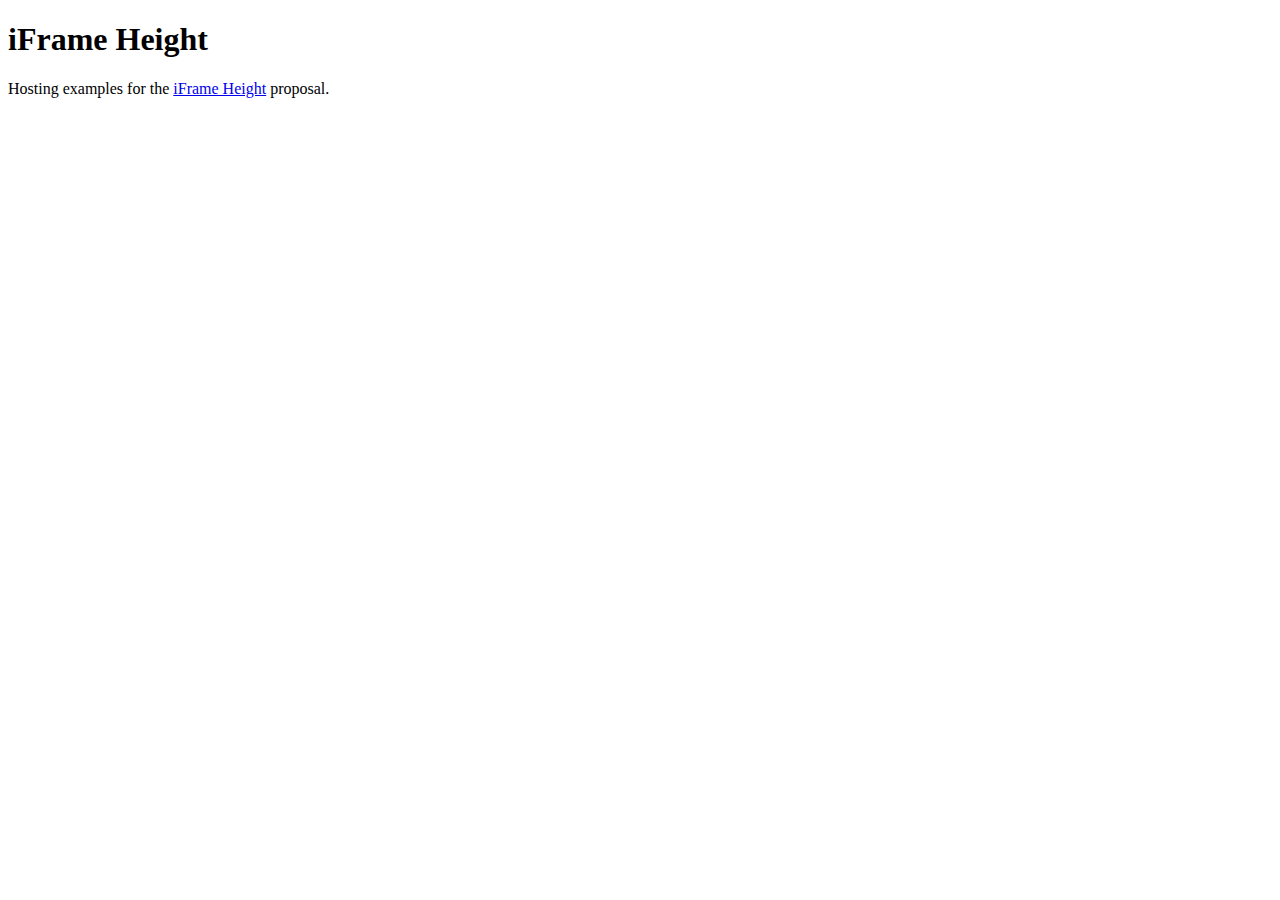
<file: index.html>
<!DOCTYPE html>
<html lang="en-GB" xml:lang="en-GB" xmlns="http://www.w3.org/1999/xhtml">
<head>
	<meta charset="UTF-8" />
	<title>iFrame Height</title>
</head>
<body>

	<h1>iFrame Height</h1>
	<p>Hosting examples for the <a href="https://github.com/craigfrancis/iframe-height">iFrame Height</a> proposal.</p>

</body>
</html>
</file>
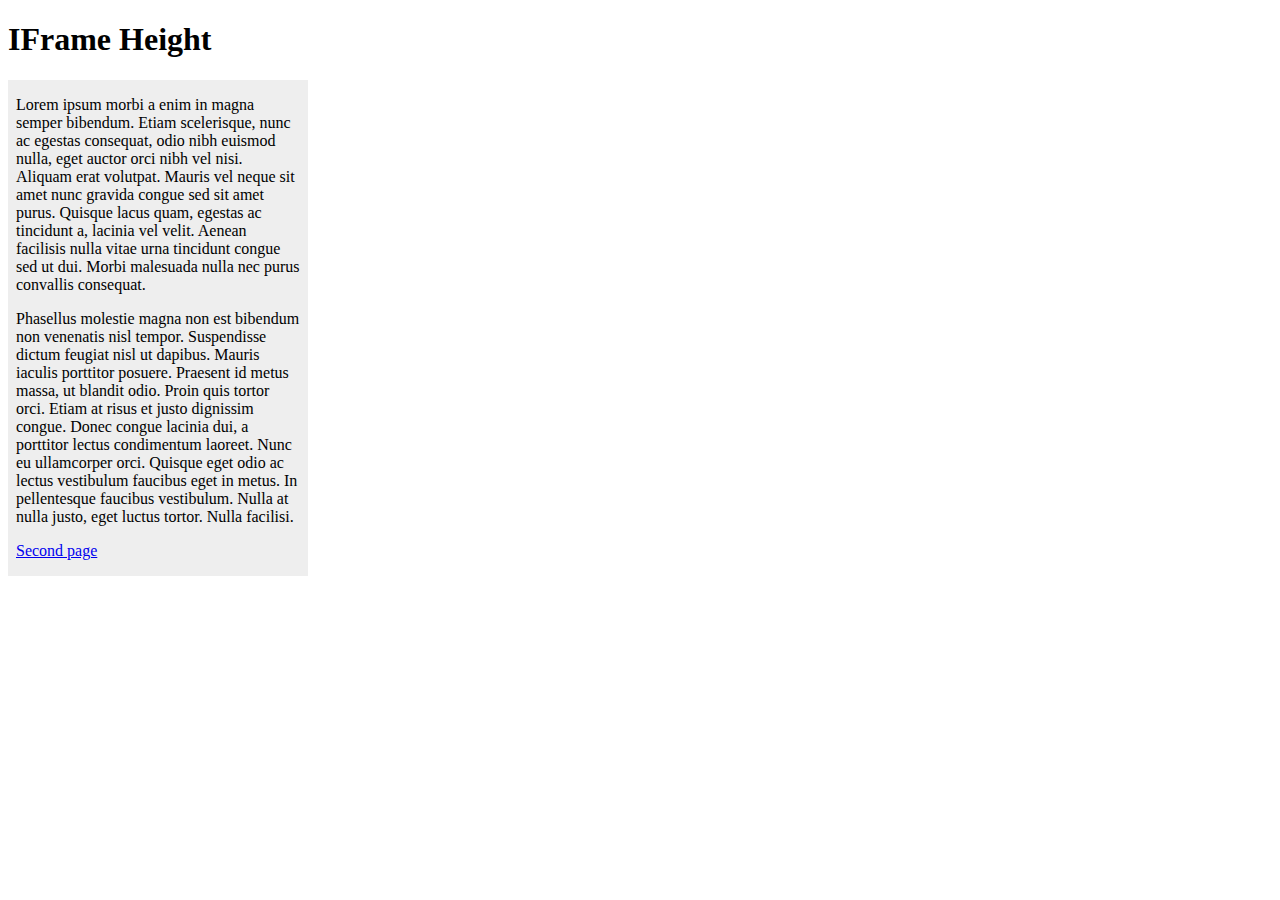
<file: example/index.html>
<!DOCTYPE html>
<html lang="en">
<head>
	<meta charset="UTF-8" />
	<title>IFrame</title>
	<link rel="stylesheet" type="text/css" href="./style.css" />
</head>
<body>

	<h1>IFrame Height</h1>
	<iframe src="./framed.html" id="iframe"></iframe>

	<!-- <script src="./size-cross-origin-parent.js"></script> -->

	<script src="./size-same-origin.js" async="async"></script>
	<script src="../a/analytics.js" async="async"></script>

</body>
</html>
</file>
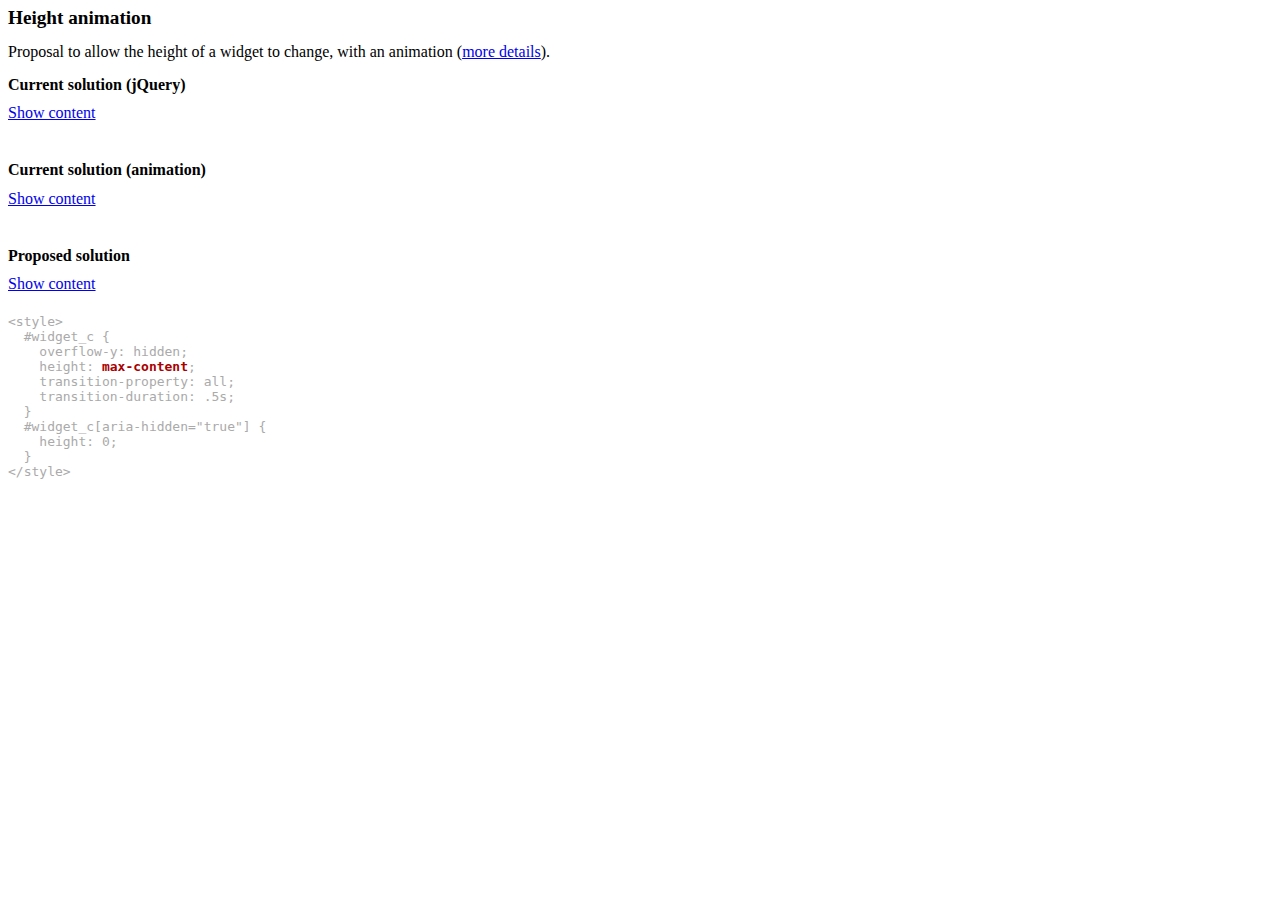
<file: additional/height-animation/index.html>
<!DOCTYPE html>
<html lang="en-GB" xml:lang="en-GB" xmlns="http://www.w3.org/1999/xhtml">
<head>
	<meta charset="UTF-8" />
	<title>Height animation</title>
	<style>
		h1, h2 {
			font-size: 1.2em;
			line-height: 1em;
			margin: 0 0 0.2em 0;
		}
		h2 {
			font-size: 1em;
		}
		div.example {
			margin: 0 0 2em 0;
		}
		div.code {
			margin: 1em 0 0 0;
			font-family: monospace;
			color: #AAA;
		}
		div.code strong {
			color: #A00;
		}
		.toggle {
			margin: 0;
			padding: 0.5em 0;
		}
		.widget > div {
			border: 1px solid #AAA;
			padding: 0.5em;
			max-width: 30em;
		}
		.widget > div p {
			margin: 0;
		}
	</style>
</head>
<body>


	<h1>Height animation</h1>
	<p>Proposal to allow the height of a widget to change, with an animation (<a href="https://github.com/craigfrancis/iframe-height">more details</a>).</p>


	<!-- ########## -->


		<h2>Current solution (jQuery)</h2>
		<div class="example">

			<p class="toggle"><a href="#widget_a">Show content</a></p>
			<div class="widget" id="widget_a">
				<div>
					<p>Lorem ipsum dolor sit amet, consectetur adipisicing elit, sed do eiusmod tempor incididunt ut labore et dolore magna aliqua. Ut enim ad minim veniam, quis nostrud exercitation ullamco laboris nisi ut aliquip ex ea commodo consequat. Duis aute irure dolor in reprehenderit in voluptate velit esse cillum dolore eu fugiat nulla pariatur. Excepteur sint occaecat cupidatat non proident, sunt in culpa qui officia deserunt mollit anim id est laborum.</p>
				</div>
			</div>

			<script src="../../a/jquery-1.12.2.min.js"></script>
			<script>

				$(function() {
						$('#widget_a').hide();
						$('a[href="#widget_a"]').click(function(e) {
								$('#widget_a').slideToggle();
								e.preventDefault();
							});
					});

			</script>

		</div>


	<!-- ########## -->


		<h2>Current solution (animation)</h2>
		<div class="example">

			<p class="toggle"><a href="#widget_b" data-toggle-hidden="Hide content">Show content</a></p>
			<div class="widget" id="widget_b">
				<div>
					<p>Lorem ipsum dolor sit amet, consectetur adipisicing elit, sed do eiusmod tempor incididunt ut labore et dolore magna aliqua. Ut enim ad minim veniam, quis nostrud exercitation ullamco laboris nisi ut aliquip ex ea commodo consequat. Duis aute irure dolor in reprehenderit in voluptate velit esse cillum dolore eu fugiat nulla pariatur. Excepteur sint occaecat cupidatat non proident, sunt in culpa qui officia deserunt mollit anim id est laborum.</p>
				</div>
			</div>

			<style>
				#widget_b {
					overflow-y: hidden;
					max-height: 90px; /* Whoops, this is a bit too small */
					transition-property: all;
					transition-duration: .5s;
				}
				#widget_b[aria-hidden="true"] {
					max-height: 0;
				}
			</style>

		</div>


	<!-- ########## -->


		<h2>Proposed solution</h2>
		<div class="example">

			<p class="toggle"><a href="#widget_c" data-toggle-hidden="Hide content">Show content</a></p>
			<div class="widget" id="widget_c">
				<div>
					<p>Lorem ipsum dolor sit amet, consectetur adipisicing elit, sed do eiusmod tempor incididunt ut labore et dolore magna aliqua. Ut enim ad minim veniam, quis nostrud exercitation ullamco laboris nisi ut aliquip ex ea commodo consequat. Duis aute irure dolor in reprehenderit in voluptate velit esse cillum dolore eu fugiat nulla pariatur. Excepteur sint occaecat cupidatat non proident, sunt in culpa qui officia deserunt mollit anim id est laborum.</p>
				</div>
			</div>

			<style>
				#widget_c {
					overflow-y: hidden;
					height: max-content;
					transition-property: all;
					transition-duration: .5s;
				}
				#widget_c[aria-hidden="true"] {
					height: 0;
				}
			</style>

			<div class="code">
				&lt;style&gt;<br />
				&#xA0;&#xA0;#widget_c {<br />
				&#xA0;&#xA0;&#xA0;&#xA0;overflow-y: hidden;<br />
				&#xA0;&#xA0;&#xA0;&#xA0;height: <strong>max-content</strong>;<br />
				&#xA0;&#xA0;&#xA0;&#xA0;transition-property: all;<br />
				&#xA0;&#xA0;&#xA0;&#xA0;transition-duration: .5s;<br />
				&#xA0;&#xA0;}<br />
				&#xA0;&#xA0;#widget_c[aria-hidden="true"] {<br />
				&#xA0;&#xA0;&#xA0;&#xA0;height: 0;<br />
				&#xA0;&#xA0;}<br />
				&lt;/style&gt;
			</div>

		</div>


	<script src="./toggle.js" async="async"></script>
	<script src="../../a/analytics.js" async="async"></script>

</body>
</html>
</file>
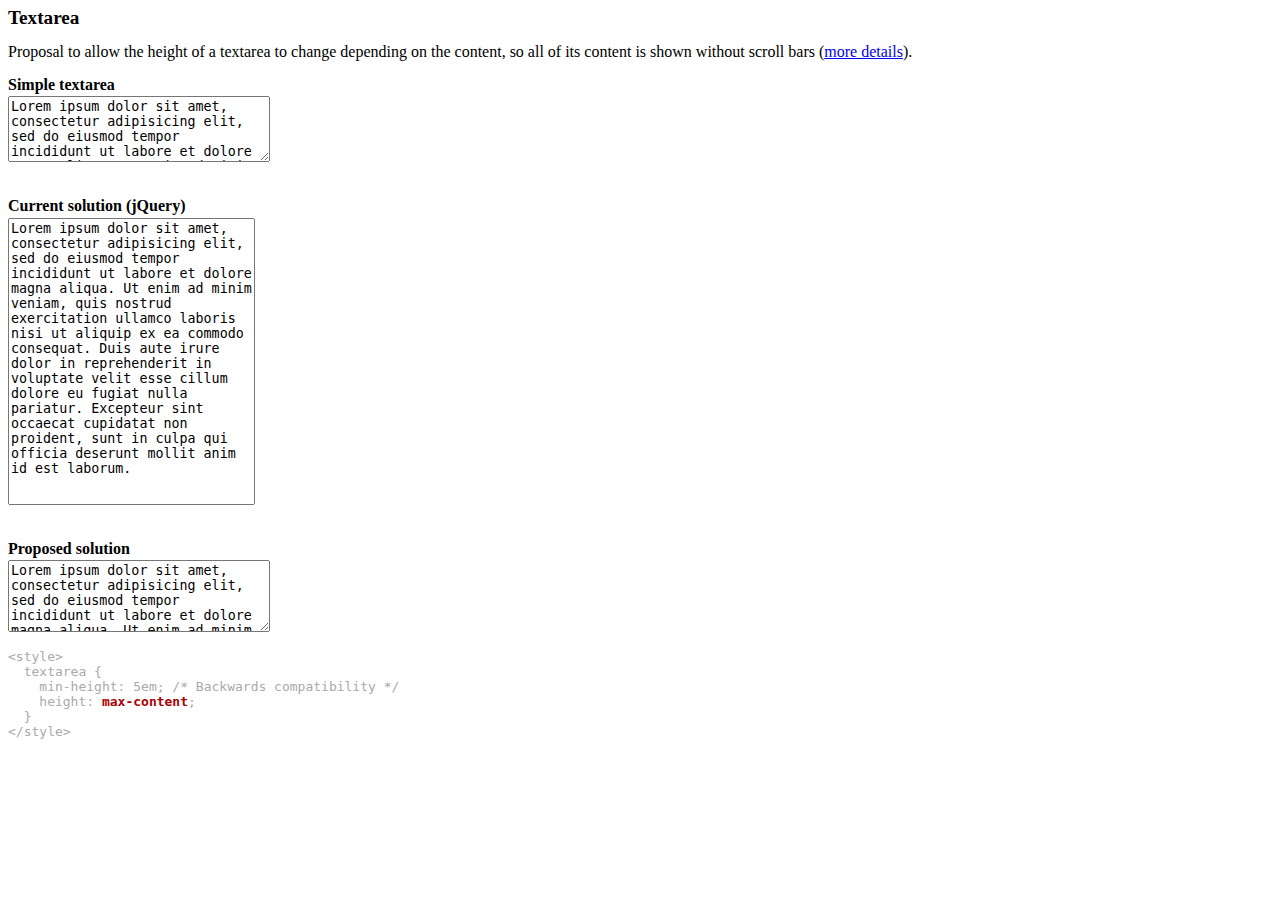
<file: additional/textarea/index.html>
<!DOCTYPE html>
<html lang="en-GB" xml:lang="en-GB" xmlns="http://www.w3.org/1999/xhtml">
<head>
	<meta charset="UTF-8" />
	<title>Textarea</title>
	<style>
		h1, h2 {
			font-size: 1.2em;
			line-height: 1em;
			margin: 0 0 0.2em 0;
		}
		h2 {
			font-size: 1em;
		}
		div.example {
			margin: 0 0 2em 0;
		}
		div.code {
			margin: 1em 0 0 0;
			font-family: monospace;
			color: #AAA;
		}
		div.code strong {
			color: #A00;
		}
	</style>
</head>
<body>


	<h1>Textarea</h1>
	<p>Proposal to allow the height of a textarea to change depending on the content, so all of its content is shown without scroll bars (<a href="https://github.com/craigfrancis/iframe-height">more details</a>).</p>


	<!-- ########## -->


		<h2>Simple textarea</h2>
		<div class="example">

			<textarea id="textarea_a" rows="4" cols="30">Lorem ipsum dolor sit amet, consectetur adipisicing elit, sed do eiusmod tempor incididunt ut labore et dolore magna aliqua. Ut enim ad minim veniam, quis nostrud exercitation ullamco laboris nisi ut aliquip ex ea commodo consequat. Duis aute irure dolor in reprehenderit in voluptate velit esse cillum dolore eu fugiat nulla pariatur. Excepteur sint occaecat cupidatat non proident, sunt in culpa qui officia deserunt mollit anim id est laborum.</textarea>

		</div>

		<h2>Current solution (jQuery)</h2>
		<div class="example">

			<textarea id="textarea_b" rows="4" cols="30">Lorem ipsum dolor sit amet, consectetur adipisicing elit, sed do eiusmod tempor incididunt ut labore et dolore magna aliqua. Ut enim ad minim veniam, quis nostrud exercitation ullamco laboris nisi ut aliquip ex ea commodo consequat. Duis aute irure dolor in reprehenderit in voluptate velit esse cillum dolore eu fugiat nulla pariatur. Excepteur sint occaecat cupidatat non proident, sunt in culpa qui officia deserunt mollit anim id est laborum.</textarea>

			<script src="../../a/jquery-1.12.2.min.js"></script>
			<script src="./jquery.autoresize.js"></script>
			<script>

				$(function() {
						$('#textarea_b').autoResize();
					});

			</script>

		</div>


	<!-- ########## -->


		<h2>Proposed solution</h2>
		<div class="example">

			<textarea id="textarea_c" rows="4" cols="30">Lorem ipsum dolor sit amet, consectetur adipisicing elit, sed do eiusmod tempor incididunt ut labore et dolore magna aliqua. Ut enim ad minim veniam, quis nostrud exercitation ullamco laboris nisi ut aliquip ex ea commodo consequat. Duis aute irure dolor in reprehenderit in voluptate velit esse cillum dolore eu fugiat nulla pariatur. Excepteur sint occaecat cupidatat non proident, sunt in culpa qui officia deserunt mollit anim id est laborum.</textarea>

			<style>
				#textarea_c {
					min-height: 5em; /* Backwards compatibility */
					height: max-content;
				}
			</style>

			<div class="code">
				&lt;style&gt;<br />
				&#xA0;&#xA0;textarea {<br />
				&#xA0;&#xA0;&#xA0;&#xA0;min-height: 5em; /* Backwards compatibility */<br />
				&#xA0;&#xA0;&#xA0;&#xA0;height: <strong>max-content</strong>;<br />
				&#xA0;&#xA0;}<br />
				&lt;/style&gt;
			</div>

		</div>


	<script src="../../a/analytics.js" async="async"></script>

</body>
</html>
</file>
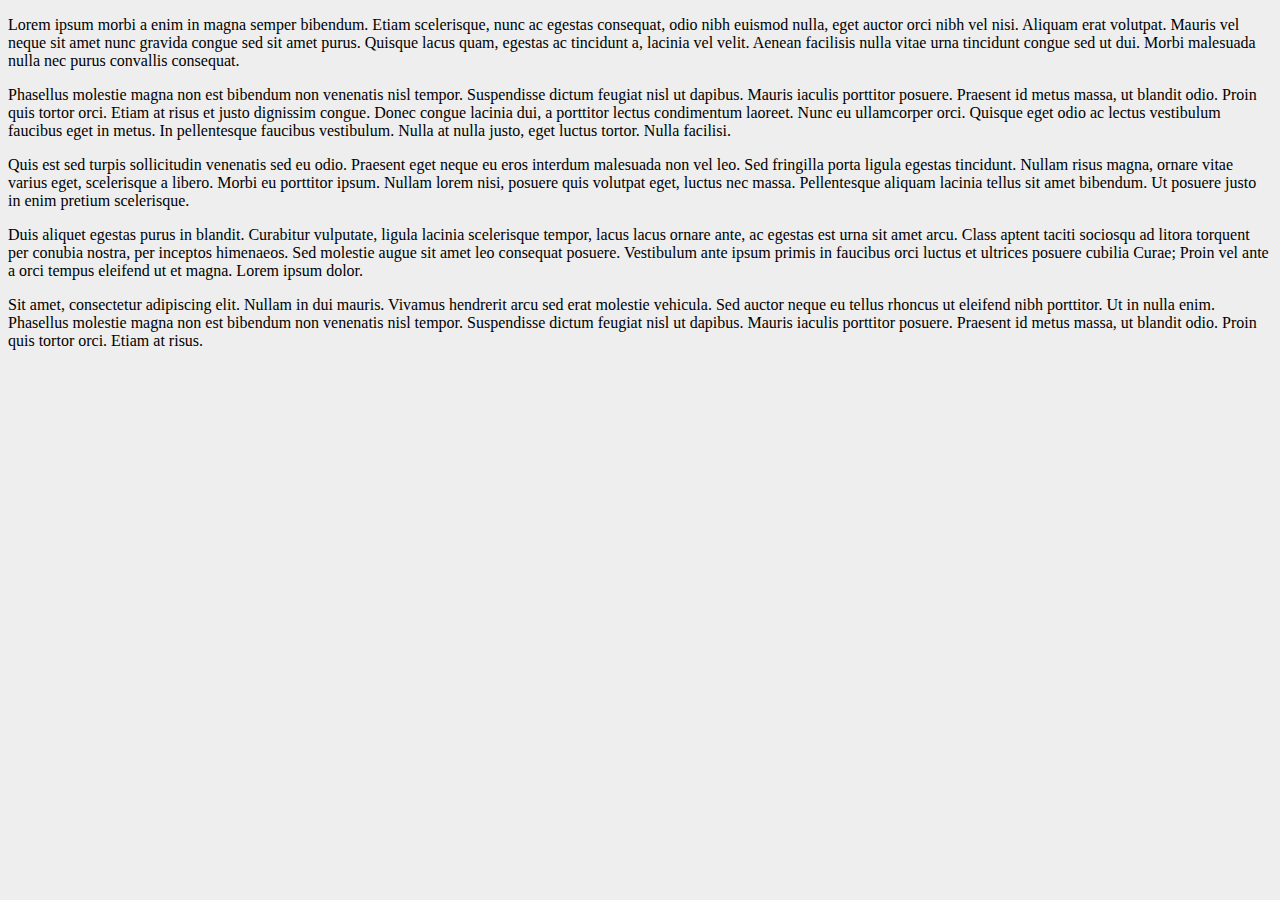
<file: example/framed-long.html>
<!DOCTYPE html>
<html lang="en">
<head>
	<meta charset="UTF-8" />
	<title>Framed Content</title>
	<link rel="stylesheet" type="text/css" href="./style.css" />
</head>
<body class="framed">

	<p>Lorem ipsum morbi a enim in magna semper bibendum. Etiam scelerisque, nunc ac egestas consequat, odio nibh euismod nulla, eget auctor orci nibh vel nisi. Aliquam erat volutpat. Mauris vel neque sit amet nunc gravida congue sed sit amet purus. Quisque lacus quam, egestas ac tincidunt a, lacinia vel velit. Aenean facilisis nulla vitae urna tincidunt congue sed ut dui. Morbi malesuada nulla nec purus convallis consequat.</p>
	<p>Phasellus molestie magna non est bibendum non venenatis nisl tempor. Suspendisse dictum feugiat nisl ut dapibus. Mauris iaculis porttitor posuere. Praesent id metus massa, ut blandit odio. Proin quis tortor orci. Etiam at risus et justo dignissim congue. Donec congue lacinia dui, a porttitor lectus condimentum laoreet. Nunc eu ullamcorper orci. Quisque eget odio ac lectus vestibulum faucibus eget in metus. In pellentesque faucibus vestibulum. Nulla at nulla justo, eget luctus tortor. Nulla facilisi.</p>
	<p>Quis est sed turpis sollicitudin venenatis sed eu odio. Praesent eget neque eu eros interdum malesuada non vel leo. Sed fringilla porta ligula egestas tincidunt. Nullam risus magna, ornare vitae varius eget, scelerisque a libero. Morbi eu porttitor ipsum. Nullam lorem nisi, posuere quis volutpat eget, luctus nec massa. Pellentesque aliquam lacinia tellus sit amet bibendum. Ut posuere justo in enim pretium scelerisque.</p>
	<p>Duis aliquet egestas purus in blandit. Curabitur vulputate, ligula lacinia scelerisque tempor, lacus lacus ornare ante, ac egestas est urna sit amet arcu. Class aptent taciti sociosqu ad litora torquent per conubia nostra, per inceptos himenaeos. Sed molestie augue sit amet leo consequat posuere. Vestibulum ante ipsum primis in faucibus orci luctus et ultrices posuere cubilia Curae; Proin vel ante a orci tempus eleifend ut et magna. Lorem ipsum dolor.</p>
	<p>Sit amet, consectetur adipiscing elit. Nullam in dui mauris. Vivamus hendrerit arcu sed erat molestie vehicula. Sed auctor neque eu tellus rhoncus ut eleifend nibh porttitor. Ut in nulla enim. Phasellus molestie magna non est bibendum non venenatis nisl tempor. Suspendisse dictum feugiat nisl ut dapibus. Mauris iaculis porttitor posuere. Praesent id metus massa, ut blandit odio. Proin quis tortor orci. Etiam at risus.</p>

	<!-- <script src="./size-cross-origin-child.js"></script> -->

</body>
</html>
</file>
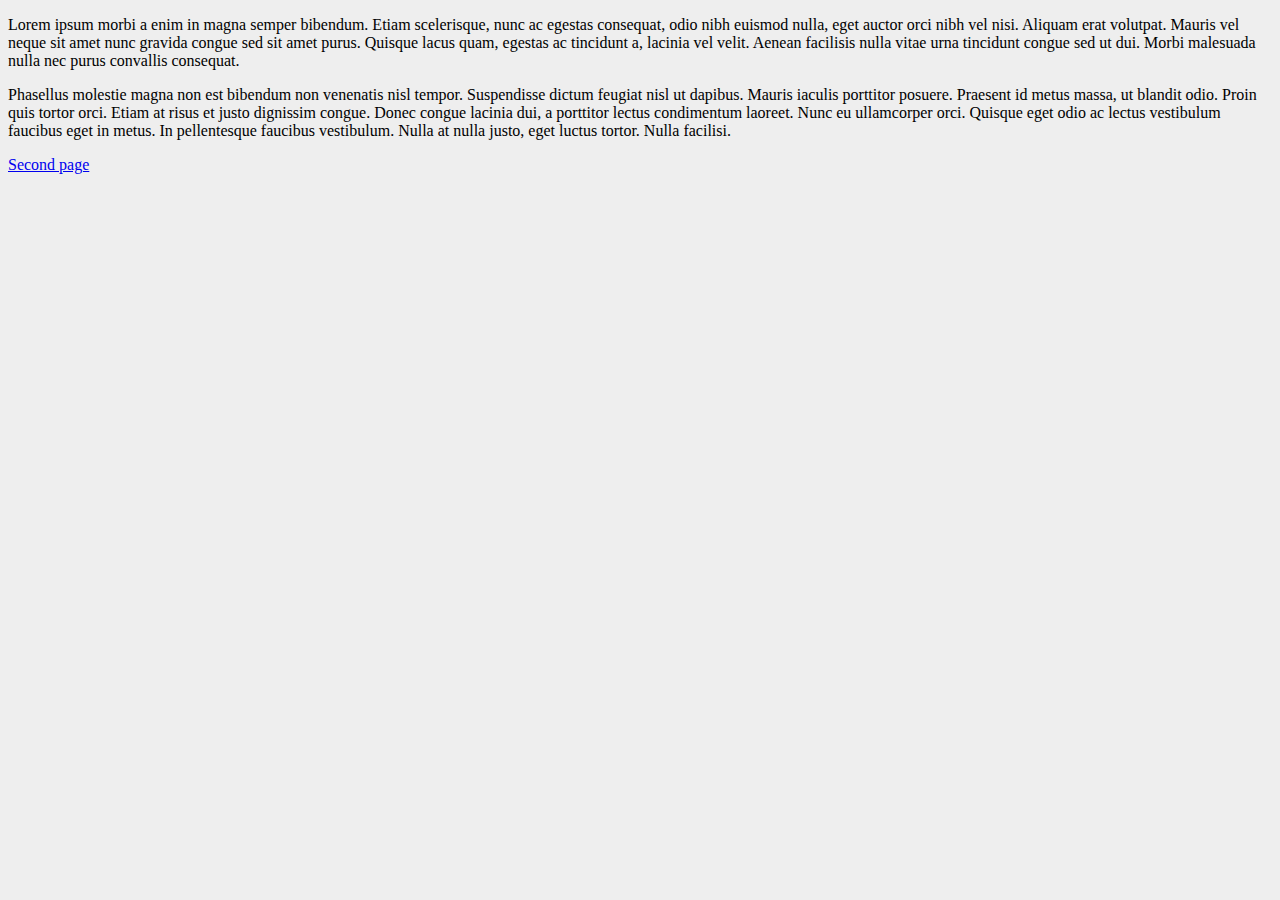
<file: example/framed.html>
<!DOCTYPE html>
<html lang="en">
<head>
	<meta charset="UTF-8" />
	<title>Framed Content</title>
	<link rel="stylesheet" type="text/css" href="./style.css" />
</head>
<body class="framed">

	<p>Lorem ipsum morbi a enim in magna semper bibendum. Etiam scelerisque, nunc ac egestas consequat, odio nibh euismod nulla, eget auctor orci nibh vel nisi. Aliquam erat volutpat. Mauris vel neque sit amet nunc gravida congue sed sit amet purus. Quisque lacus quam, egestas ac tincidunt a, lacinia vel velit. Aenean facilisis nulla vitae urna tincidunt congue sed ut dui. Morbi malesuada nulla nec purus convallis consequat.</p>
	<p>Phasellus molestie magna non est bibendum non venenatis nisl tempor. Suspendisse dictum feugiat nisl ut dapibus. Mauris iaculis porttitor posuere. Praesent id metus massa, ut blandit odio. Proin quis tortor orci. Etiam at risus et justo dignissim congue. Donec congue lacinia dui, a porttitor lectus condimentum laoreet. Nunc eu ullamcorper orci. Quisque eget odio ac lectus vestibulum faucibus eget in metus. In pellentesque faucibus vestibulum. Nulla at nulla justo, eget luctus tortor. Nulla facilisi.</p>
	<p><a href="./framed-long.html">Second page</a></p>

	<!-- <script src="./size-cross-origin-child.js"></script> -->

</body>
</html>
</file>
<file: example/style.css>
@charset "UTF-8";

iframe {
	border: 0;
	height: max-content; /* Proposed value, not 'auto' for compatibly reasons */
}

body.framed {
	background: #EEE;
}
</file>
